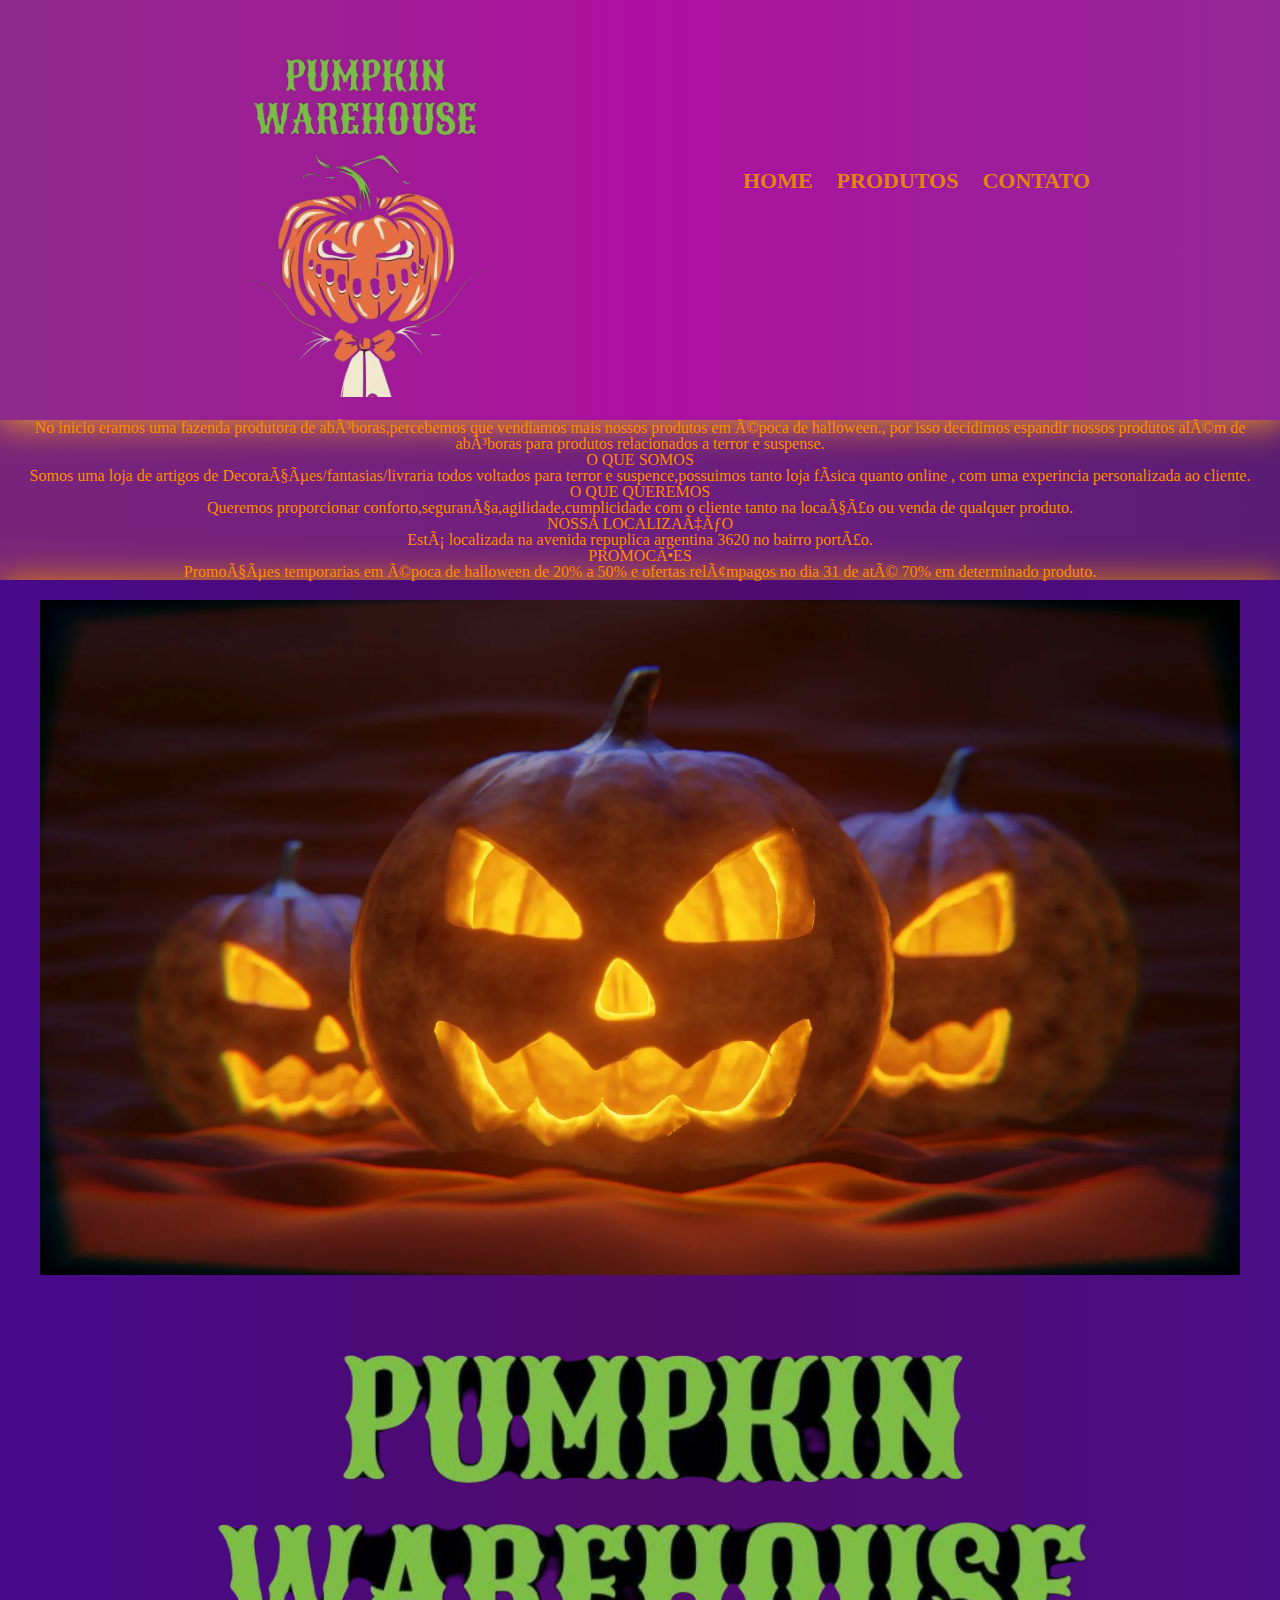
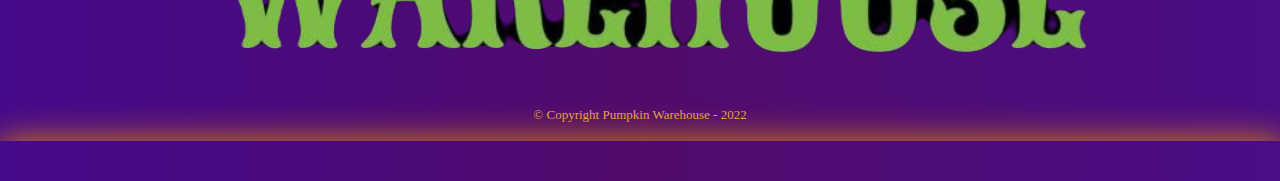
<file: index.html>
<!DOCTYPE html>
<html>
  <head>

    <meta charset="UTF-8>"  
  <title></title>

  <link rel="stylesheet" href="style-home.css">

   <link rel="stylesheet" href="reset.css">

    <link rel="stylesheet" href="produtos.css">

</head>

    <body>

      <header>

        <div class="caixa"text-align:center>
            <h1><img src="pumpkin.png" id="logo1" width="350px"></h1>

            <nav>
                <ul>
                  <li><a href="index.html">Home</a></li>
                  <li><a href="produtos.html">produtos</a></li>
                  <li><a href="contato.html">contato</a></li>
                </ul>
            </nav>

        </div>
      
      </header>

      <main>

          
        </main>

        <p>No inicio eramos uma fazenda produtora de abóboras,percebemos que vendiamos mais nossos produtos em época de halloween., por isso decidimos espandir nossos produtos além de abóboras para produtos relacionados a terror e suspense. </p>

        <p><strong>O QUE SOMOS</strong></p>

        <p>Somos uma loja de artigos de Decorações/fantasias/livraria todos voltados para terror e suspence,possuimos tanto loja física quanto online , com uma experincia personalizada ao cliente.</p>

        <p><strong>O QUE QUEREMOS</strong></p>

        <p>Queremos proporcionar conforto,segurança,agilidade,cumplicidade com o cliente tanto na locação ou venda de qualquer produto.</p>

        <p><strong>  NOSSA LOCALIZAÇÃO</strong></p>

        <p>Está localizada  na avenida repuplica argentina 3620 no bairro portão.</P>

        <p><strong>PROMOCÕES</strong></p>

        <p>Promoções temporarias em época de halloween de 20% a 50% e ofertas relâmpagos no dia 31 de até 70% em determinado produto. </p> 

        <footer>
            <img src="jack-.webp" width="1200px">

            <img src="warehouse.png" class="rodape">
            <p class="copyright">&copy; Copyright Pumpkin Warehouse - 2022</p>
        </footer>
    <footer>
    </body>
    </html>
</file>
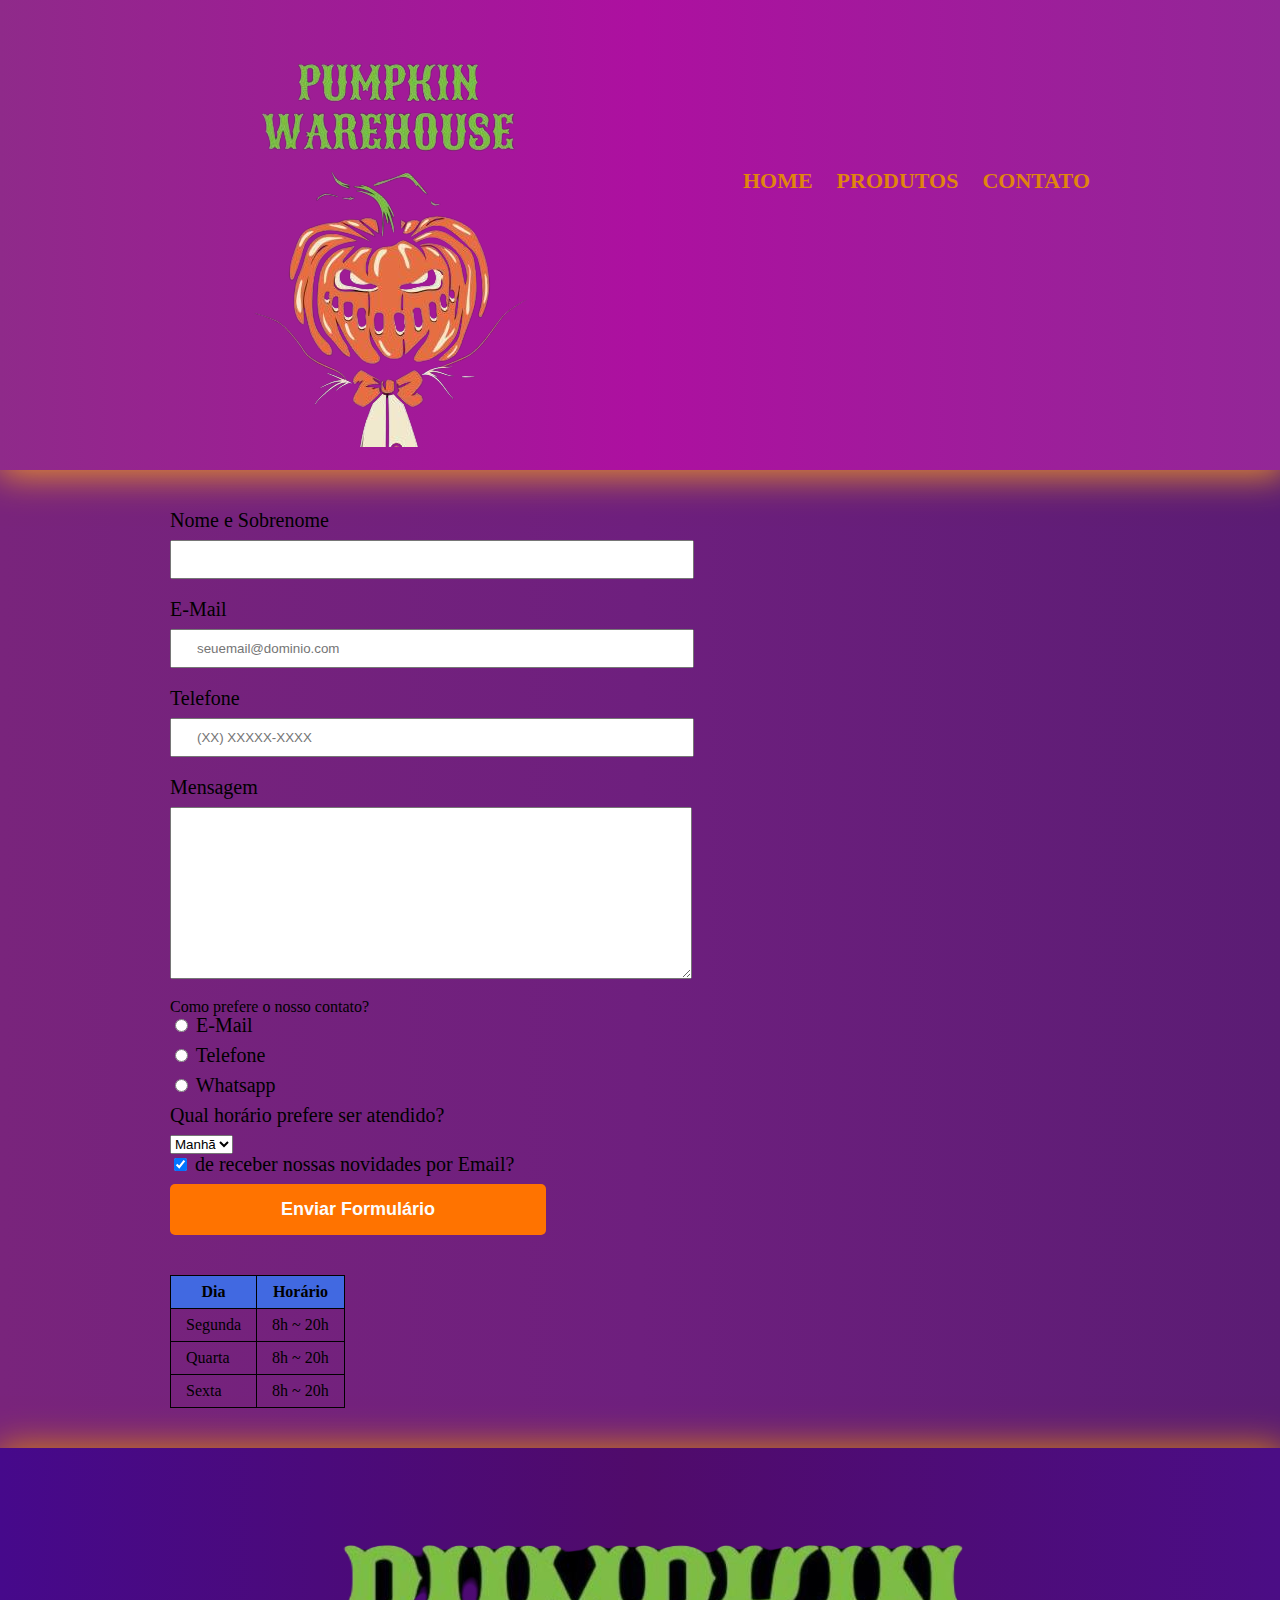
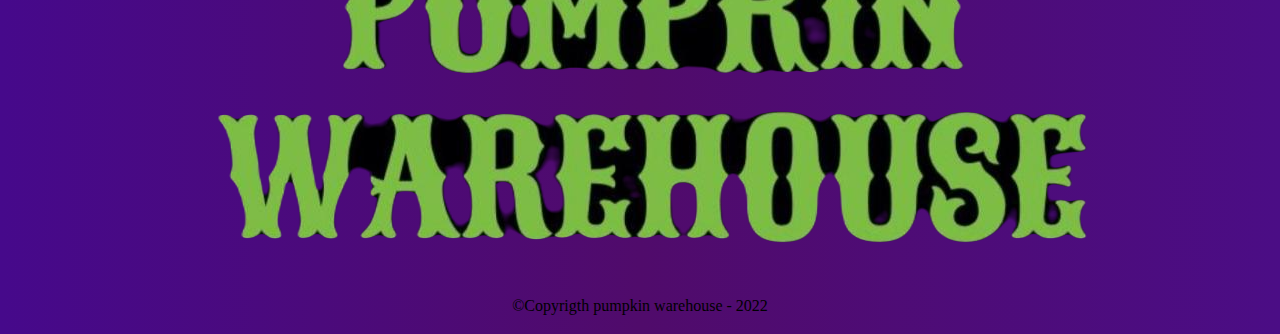
<file: contato.html>
<!DOCTYPE html>
<html>
    <head>
        <meta charset="UTF-8">
        <title>Contato</title>

        <link rel="stylesheet" href="reset.css">
        <link rel="stylesheet" href="produtos.css">
    </head>
    <body>
        <header>
            <div class="caixa" text-align="center">
                <h1><img src="pumpkin.png" id="logo1" alt="Logo warehouse"></h1>

                <nav>
                    <ul>
                        <li><a href="index.html">Home</a></li>
                        <li><a href="produtos.html">Produtos</a></li>
                        <li><a href="contato.html">Contato</a></li>
                    </ul>
                </nav>
            
        </header>

    <main class="contatomain">
        <form>
            <label for="nomesobrenome">Nome e Sobrenome</label>
            <input type="text" id="nomesobrenome" class="input-padrao" required>

            <label for="email">E-Mail</label>
            <input type="email" id="email" class="input-padrao" required placeholder="seuemail@dominio.com">

            <label for="telefone">Telefone</label>
            <input type="tel" id="telefone" class="input-padrao" required placeholder="(XX) XXXXX-XXXX">

            <label for="mensagem">Mensagem</label>
            <textarea cols="70" rows="10" id="mensagem" class="input-padrao" required></textarea>

            <fieldset>
                <p>Como prefere o nosso contato?</p>
                <label for="radio-email"><input type="radio" name="contato" value="email" id="radio-email"> E-Mail</label>

                <label for="radio-telefone"><input type="radio" name="contato" value="telefone" id="radio-telefone"> Telefone</label>
                

                <label for="radio-whatapp"><input type="radio" name="contato" value="whatsapp" id="radio-whatsapp"> Whatsapp</label>
            </fieldset>

            <fieldset>
                <legend>Qual horário prefere ser atendido?</legend>
                <select>
                    <option>Manhã</option>
                    <option>Tarde</option>
                    <option>Noite</option>
                </select>
            </fieldset>
            
            <label><input type="checkbox" checked> de receber nossas novidades por Email?</label>
            
            <input type="submit" value="Enviar Formulário" class="enviar">
        
        </form>
    </div>
        <table>
            <thead>
                <tr>
                    <th>Dia</th>
                    <th>Horário</th>
                </tr>
            </thead>
            <tbody>
                <tr>
                    <td>Segunda</td>
                    <td>8h ~ 20h</td>
                </tr>
                <tr>
                    <td>Quarta</td>
                    <td>8h ~ 20h</td>
                </tr>
                <tr>
                    <td>Sexta</td>
                    <td>8h ~ 20h</td>
                </tr>
            </tbody>
        </table>
    
    </main>

    <footer>
        <img src="warehouse.png" class="logo">
        <p class="copyrigth">&copy;Copyrigth pumpkin warehouse - 2022</p>
    </footer>
    </body>
</html>
</file>
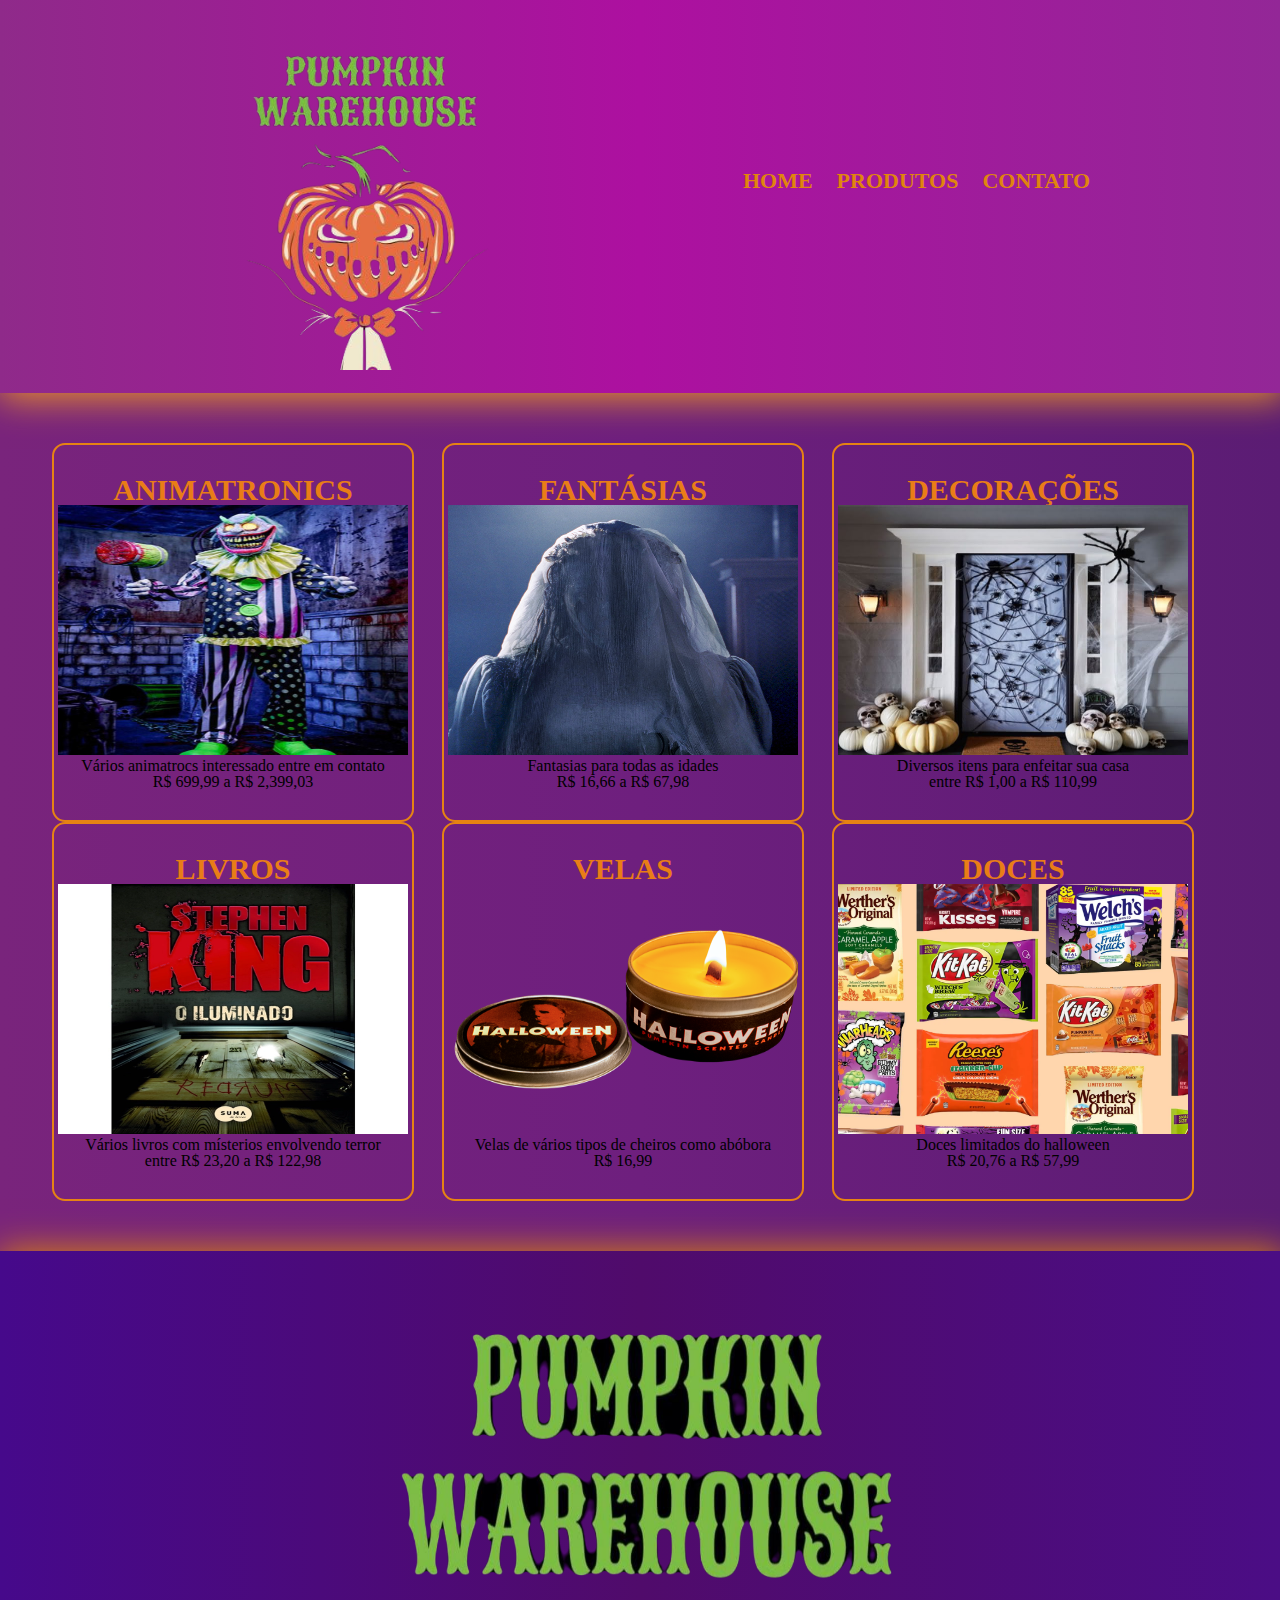
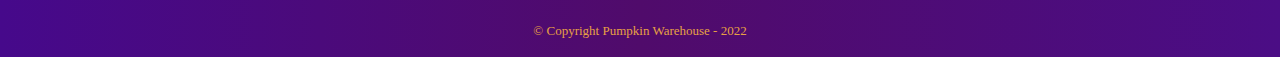
<file: produtos.html>
<!DOCTYPE html>
<html>
    <head>
        <meta charset="UTF8">
        <title>Produtos - PUMPKIN</title>
        <link rel="stylesheet" href="reset.css">
        <link rel="stylesheet" href="produtos.css">
    </head>

    <body>
        <header> 
            <div class="caixa" text-align:left>
            <h1><img src="pumpkin.png" class="logo1"></h1>
                <nav>
                   <ul>
                     <li><a href="index.html">Home</a></li>
                     <li><a href="Produtos.html">Produtos</a></li>
                     <li><a href="contato.html">Contato</a></li>
                  </ul>
                </nav>
              </div>
        </header> 

        <main>
            <ul class="produtos">
              <li>
                <h2>Animatronics</h2>
                <img src="animatronics.jpg" class="img">
                <p class="produtos-descricao">Vários animatrocs interessado entre em contato</p>
                <p class="produto-preco">R$ 699,99 a R$ 2,399,03</p>
              </li>
              <li>
                <h2>Fantásias</h2>
                <img src="fantasia.png" class="img">
                <p class="produtos-descricao">Fantasias para todas as idades</p>
                <p class="produto-preco">R$ 16,66 a R$ 67,98</p>
              </li> 
              <li>
                <h2>Decorações</h2>
                <img src="decoracoes.jpeg" class="img">
                <p class="produtos-descricao">Diversos itens para enfeitar sua casa</p>
                <p class="produto-preco">entre R$ 1,00 a R$ 110,99</p>
              </li>
              <li>
                <h2>Livros</h2>
              <img src="book.jpg" class="img">
                <p class="produtos-descricao">Vários livros com místerios envolvendo terror</p>
                <p class="produto-preco">entre R$ 23,20 a R$ 122,98</p>
              </li>
              <li>
                <h2>Velas</h2>
                <img src="candle.png" class="img">
                <p class="produtos-descricao">Velas de vários tipos de cheiros como abóbora</p>
                <p class="produto-preco">R$ 16,99 </p>
              </li>
              <li>
                <h2>Doces</h2>
                <img src="candies.jpg" class="img">
                <p class="produtos-descricao">Doces limitados do halloween</p>
                <p class="produto-preco">R$ 20,76 a R$ 57,99 </p>
              </li>
           </ul>
         </main>
        <footer>
          <img src="warehouse.png" class="rodapé">
          <p class="copyright">&copy; Copyright Pumpkin Warehouse - 2022</p>
        </footer>
    </body>
</html>
</file>
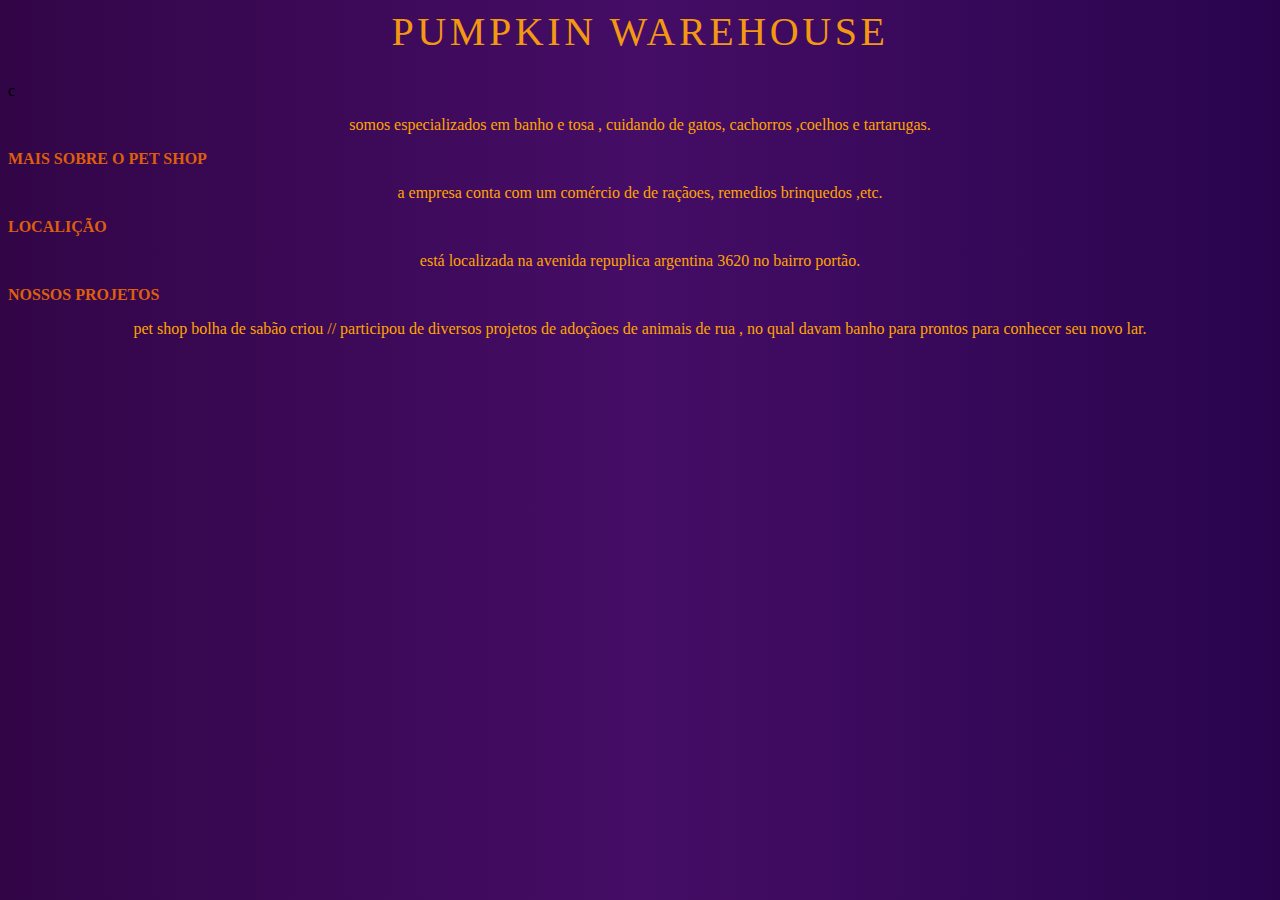
<file: site.html>
<HTML lang="pt-br">

    <head>
        <meta charset="UTF8">
        <title>pumpkin Warehouse </title>
    </head>

    <link rel="stylesheet" href="style.css">

    <body>
        <h1>Pumpkin Warehouse</h1>c

        <p> somos especializados em banho e tosa , cuidando de gatos, cachorros ,coelhos e tartarugas.</p>

        <p></p><strong>MAIS SOBRE O PET SHOP</strong></p>

        <p>a empresa conta com um comércio de de raçãoes, remedios brinquedos ,etc.</p>

        <p></p><strong>LOCALIÇÃO</strong></p>

        <p>está localizada  na avenida repuplica argentina 3620 no bairro portão.</P>

        <p></p><strong>NOSSOS PROJETOS</strong></p>

        <p>pet shop bolha de sabão criou // participou de diversos projetos de adoçãoes de animais de rua , no qual davam banho para prontos para conhecer seu novo lar.</p> 
    </p>
    </body> 
</html>
</file>
<file: style-home.css>
p
{
text-align: center; 
color: darkorange;   
}
</file>
<file: produtos.css>
body {
    background: #5408b6;
    background: -moz-linear-gradient(topo, #782780 0%, #7d1d9b 50%, #691362 100%);
    background: -webkit-linear-gradient(topo, #96158f 0%, #91239b 50%, #791c8b 100%);
    background: linear-gradient(to right, #79247c 0%, #6e1f7e 50%, #5b1c74 100%);

}

header {
    -webkit-box-shadow: 2px 2px 34px 3px rgba(115, 37, 134, 0.95); 
    box-shadow: 2px 2px 34px 3px rgba(241, 153, 36, 0.95);
    background: #712281;
    padding: 20px;
    background: -moz-linear-gradient(topo, #69296b 0%, #8932a3 50%, #9d50bb 100%);
    background: -webkit-linear-gradient(topo, #872191 0%, #791c7c 50%, #8b0c7a 100%);
    background: linear-gradient(to right, #8f2a8a 0%, #ad10a0 50%, #932797 100%);
}

.logo1 {
    width: 350px;
    height: 350px;
}

.caixa {
    position: relative;
    width: 900px;
    margin: 0 auto;
    
}

nav {
    position: absolute;
    top: 150px;
    right: 0;
}

nav li {
    display: inline;
    margin: 0 0 0 20px;
}

nav a {
    text-transform: uppercase;
    color: rgb(224, 133, 14);
    font-weight: bold;
    font-size: 22px;
    text-decoration: none;
}

nav a:hover {
    color: #ec9511;
}

.produtos {
    width: 1200px;
    margin: auto;
    padding: 50px 0;
}

.produtos li {
    display: inline-block;
    text-align: center;
    vertical-align: top;
    margin: 0 1.0%;
    padding: 30px 4px;
    box-sizing: border-box;
    border-color: #e68313;
    border-width: 2px;
    border-style: solid;
    border-radius: 13px;
}

.produtos li:hover {
    border-color: #1eff00;

}

.produtos li:hover h2 {
    font-size: 34px;
}

.produtos h2 {
    font-family: serif;
    letter-spacing: 0px;
    word-spacing: 0px;
    color: rgb(233, 125, 23);
    font-weight: 400;
    text-decoration: none;
    font-style: normal;
    font-variant: normal;
    text-transform: uppercase;
    font-size: 30px;
    font-weight: bold;
}

.produto-descriçao {
    font-size: 18px;
    font-family:  serif;
    letter-spacing: 0px;
    word-spacing: 0px;
    color: rgb(231, 143, 10);
    font-weight: 400;
    text-decoration: none;
    font-style: normal;
    font-variant: normal;
    text-transform: capitalize

}

.produto-preço {
    font-family:  serif;
    font-size: 22px;
    font-weight: bold;
    margin: 10px 0 0;
    margin-top: 10px;
    color: rgb(214, 141, 32);
    text-decoration: none;
    font-style: normal;
    font-variant: normal;
    text-transform: capitalize

}

.img {
    width: 350px;
    height: 250px;
}

footer {
    -webkit-box-shadow: 2px 2px 34px 3px rgba(211, 148, 12, 0.95); 
    box-shadow: 2px 2px 34px 3px rgba(219, 135, 9, 0.95);
    text-align: center;
    padding: 20px;
    background: -moz-linear-gradient(topo, #7310a1 0%, #6d1d81 50%, #7f1e8b 100%);
    background: -webkit-linear-gradient(topo, #6e1f81 0%, #5e1a7e 50%, #57068d 100%);
    background: linear-gradient(to right, #46098b 0%, #500b6b 50%, #4b0d85 100%);
}

.rodapé {
    width: 550px;
    height: 350px;
}

.copyright {
    color: rgb(231, 161, 68);
    font-size: 13px;
}

/*formulário/ CONTATO*/

main {
  
}

.contatomain {
  width: 940px;
  margin: 0 auto;
}

form {
  margin: 40px 0;
}

form label, form legend {
  display: block;
  font-size: 20px;
  margin: 0 0 10px;
}

.input-padrao {
  display: block;
  margin: 0 0 20px;
  padding: 10px 25px;
  width: 50%;
}

.checkbox {
  margin: 20px 0;
}

.enviar {
  width: 40%;
  padding: 15px 0;
  background: rgb(255, 115, 0);
  color: rgb(252, 252, 252);
  font-weight: bold;
  font-size: 18px;
  border: none;
  border-radius: 5px;
  transition: 2s ease-in-out;
  cursor: pointer;
}

.enviar:hover {
  background: rgb(1, 163, 1);
  transform: scale(1.2);
}

/*Tabela de horario*/

table {
  margin: 20px 0 40px;
}

thead {
  background: royalblue;
  color: black;
  font-weight: bold;
}

td, th {
  border: 1px solid #000000;
  padding: 8px 15px;
}
</file>
<file: style.css>
/*NAVEGAÇÃO ENTRE PAGINAS*/
.logo {
    width: 350px;
    height: 150px;
}

.caixa {
    position: relative;
    width: 800px;
    margin: 0 auto;
    
}

nav {
    position: absolute;
    top: 50px;
    right: 0;
}

nav li {
    display: inline;
    margin: 0 0 0 20px;
}

nav a {
    text-transform: uppercase;
    color: rgb(224, 133, 14);
    font-weight: bold;
    font-size: 22px;
    text-decoration: none;
}

nav a:hover {
    color: #2c0a63;
}

/*HOME*/
body {
    background: #3c074d;
    background: -moz-linear-gradient(topo, #580bb1 0%, #6420e2 50%, #341161 100%);
    background: -webkit-linear-gradient(topo, #410b57 0%, hsl(283, 72%, 15%) 50%, #2a0d46 100%);
    background: linear-gradient(to right, #320547 0%, #450d66 50%, #29044d 100%);
}

h1 {
    text-align: center;
    font-family: "Times New Roman", Times, serif;
    font-size: 40px;
    letter-spacing: 3.6px;
    word-spacing: 0px;
    color: rgb(243, 152, 17);
    font-weight: 400;
    text-decoration: none;
    font-style: normal;
    font-variant: small-caps;
    text-transform: uppercase
}

.banner {
    width: 100%;
    height: 450px;
}

p {
    text-align: center;
    color: orange;
}


h2 {
    text-align: center;
}


ul {
    display: inline-block;
    vertical-align: top;
    width: 20%;
    margin-right: 15%;
}

strong{
    color: rgb(221, 95, 11);
}

footer {
    
    text-align: center; 
    padding: 20px;
    background: -moz-linear-gradient(topo, #2e0958 0%, #591f68 50%, #5b1561 100%);
    background: -webkit-linear-gradient(topo, #612a66 0%, #4e1a5e 50%, #4d0863 100%);
    
}

.rodape {
    width: 100%;
    height: 450px;
}

.copyright {
    color: rgb(245, 97, 17);
    font-size: 17px;
}
</file>
